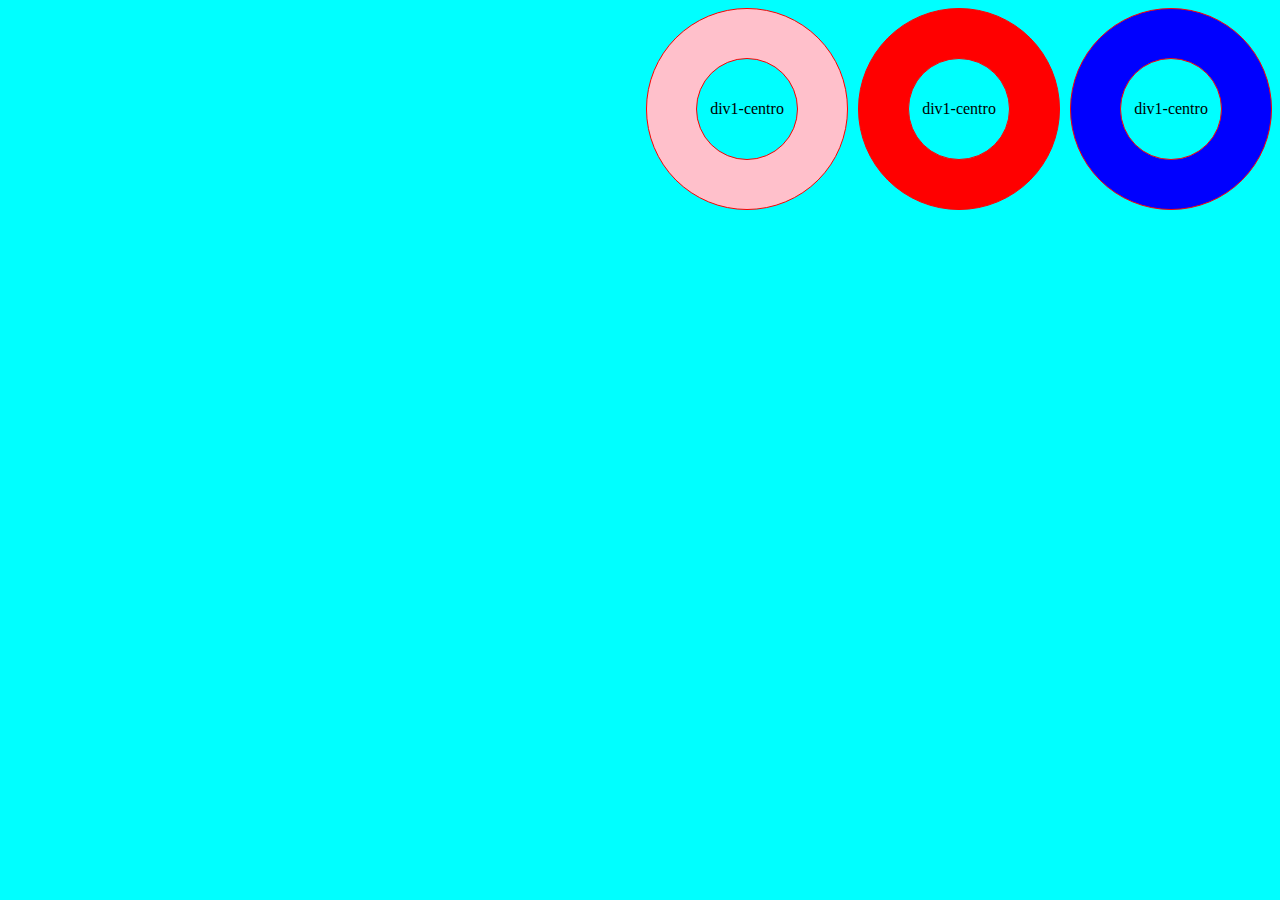
<file: index.html>
<!DOCTYPE html>
<html lang="en">

<head>
    <meta charset="UTF-8">
    <meta http-equiv="X-UA-Compatible" content="IE=edge">
    <meta name="viewport" content="width=device-width, initial-scale=1.0">
    <title>Document</title>
    <link rel="stylesheet" href="./css/style.css">
</head>

<body>
    <div id="div1" class="box">
        <div class="div1-centro">div1-centro</div>
    </div>
    <div id="div2" class="box">
        <div class="div1-centro">div1-centro</div>
    </div>  
    <div id="div3" class="box">
        <div class="div1-centro">div1-centro</div>
    </div> 
</body>

</html>
</file>
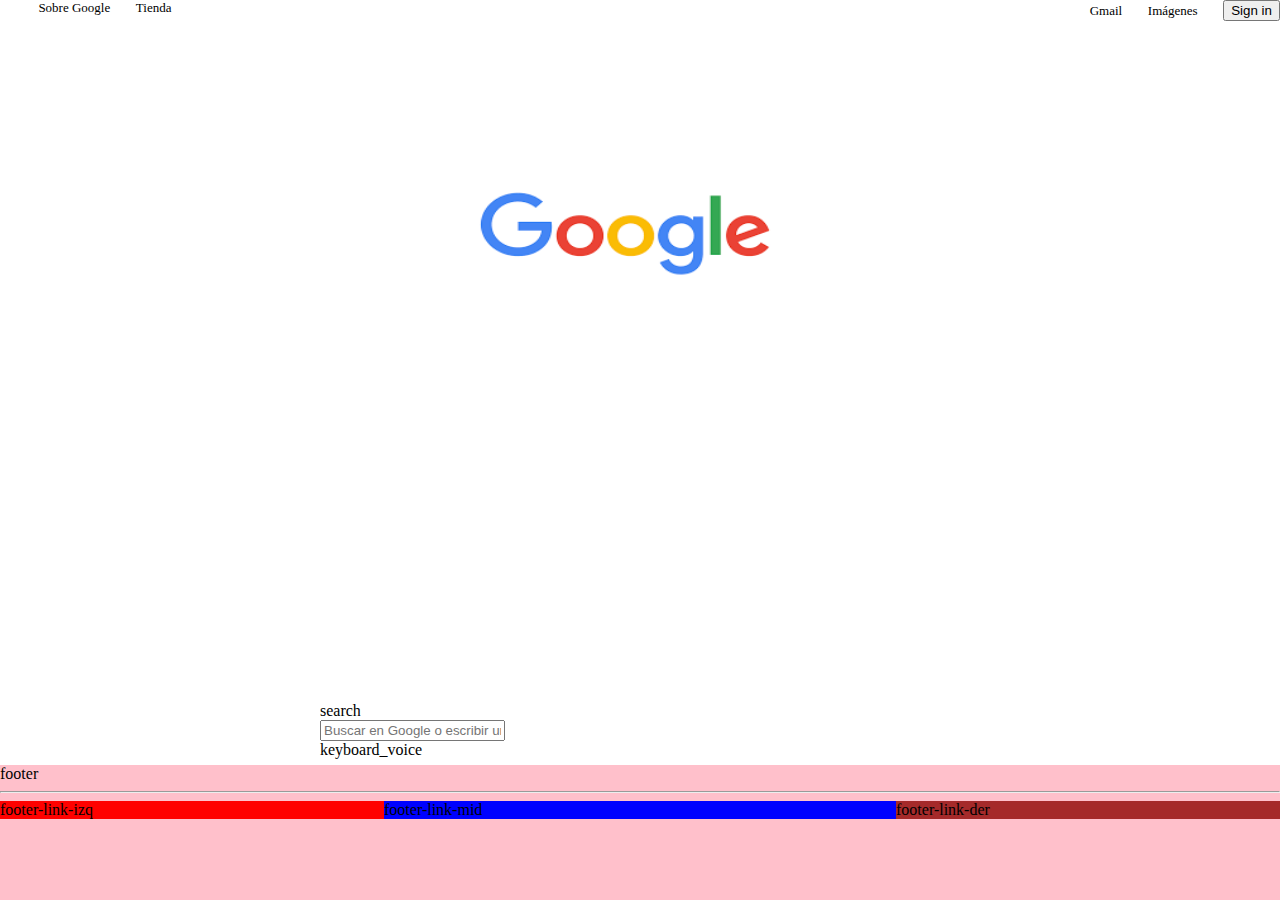
<file: pages/home.html>
<!DOCTYPE html>
<html lang="en">

<head>
    <meta charset="UTF-8">
    <meta http-equiv="X-UA-Compatible" content="IE=edge">
    <meta name="viewport" content="width=device-width, initial-scale=1.0">
    <title>Document</title>
    <link rel="stylesheet" href="../css/home.css">
</head>

<body>
    <div id="head">
        <div id="head-izq" class="head-c">

            <a href="https://about.google/?fg=1&utm_source=google-ES&utm_medium=referral&utm_campaign=hp-header"
                class="head-izq-link">Sobre Google</a>

            <a href="https://store.google.com/ES?utm_source=hp_header&utm_medium=google_ooo&utm_campaign=GS100042&hl=es-ES"
                class="head-izq-link">Tienda</a>

        </div>

        <div id="head-der" class="head-c">

            <a href="https://www.google.com/intl/es/gmail/about/" class="head-der-link">Gmail</a>
            <a href="https://www.google.es/imghp?hl=es&ogbl" class="head-der-link">Imágenes</a>

            <button>Sign in</button>

        </div>

    </div>
    
    <div id="main">
        <div id="main-info">
            <div id="main-logo"></div>
            <div id="main-input">
                <div id="main-input-clue">
                    <span class="search">
                        search
                    </span>
                </div>
                <input type="text" id="main-input-text" placeholder="Buscar en Google o escribir una URL">
                <div id="main-input-micro">
                    <span class="material-symbols-outlined" onclick="">
                        keyboard_voice
                        </span>
                </div>
             </div>
                

        </div>
    </div>
    <div id="footer">

        footer
        <hr>
        <div id="footer-link">
            <div id="footer-link-izq">footer-link-izq</div>
            <div id="footer-link-mid">footer-link-mid</div>
            <div id="footer-link-der">footer-link-der</div>
        </div>
    </div>
</body>

</html>
</file>
<file: css/style.css>
body{
    background-color: aqua;
}

.box{
    border: 1px solid red;
    width: 200px;
    height: 200px;
    float: right;
    margin-left: 10px;
    margin-bottom: 10px;

    display: flex;
    justify-content: center;
    align-items: center;

    border-radius: 100%;
  

}

#div1{
    background-color: blue;
    ;
}

#div2{
    background-color: red;
}

#div3{
    background-color: pink;

}

.div1-centro{
    background-color: aqua;
    width: 100px;
    height: 100px;
    border: 1px solid red;
    border-radius: 100%;

    display: flex;
    justify-content: center;
    align-items: center;
}
</file>
<file: css/home.css>
body {
   
    margin: 0;
}

#head {
    background-color:white   ;
    height: 15vh;
    display: flex;
}

#main {

    height: 70vh;
    display: flex;
    justify-content: center;
}

#main-info {
    width:46vw;
    height:75vh ;

}

#main-logo {
    height: 60vh;
    background-image:url(/jpg.png);
    background-repeat: no-repeat;
    background-size: 350px 200px;
    padding-top: 3vh;
    margin-left: 10vw;

}

#footer {
    background-color: pink;
    height: 15vh;
}

.head-c {
    width: 50vw;
    height: 15vh;
    font-size: small

}

#head-izq {        
    display: flex;
    justify-content: left;
    padding-left: 3vw;
    align-items: baseline;
}

.head-izq-link {
    margin-right: 2vw; 
    text-decoration: none;
    color: black;
}

#head-der {
    display: flex;
    justify-content: right;
    align-items:baseline

}

.head-der-link {
    margin-right: 2vw;
    text-decoration: none;
    color: black;
    
}

#main-info {
    
    width: 50vw;
    height: 70vh;
}

#footer-link {
    background-color: brown;
    display: flex;
}

#footer-link-izq {
    background-color: red;
    width: 30vw;
}

#footer-link-mid {
    background-color: blue;
    width: 40vw;

}

#footer-link-der {
    background-color: brown;
    width: 30vw;

}
</file>
